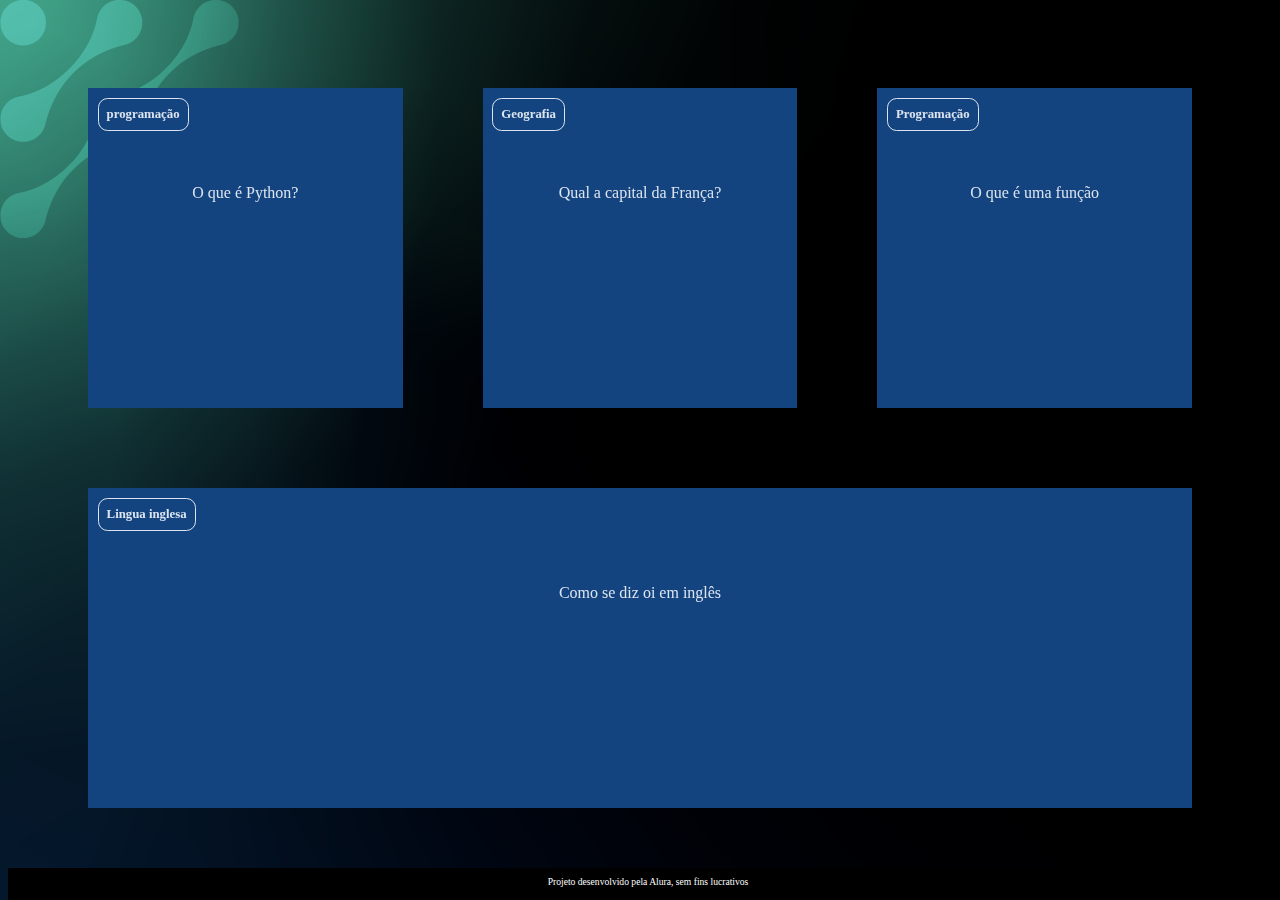
<file: Index.html>
<!DOCTYPE html>
<html lang="pt-br">
<head>
    <meta charset="UTF-8">
    <meta name="viewport" content="width=device-width, initial-scale=1.0">
    <link rel="stylesheet" href="assets/style.css">
    <title>Flashcard</title>
</head>
<body>
    <main>
        <section id="container">
            <!-- <article class="cartao">
                <div class="cartao__conteudo">
                    <h3>Programação</h3>
                    <div class="cartao__conteudo__pergunta">
                        <p>O que é JavaScript?</p>
                    </div>
                    <div class="cartao__conteudo__resposta">
                        <p>O JavaScript é uma linguagem de programação</p>
                    </div>
                    </div> 
            </article> -->
        </section>
    </main>
    <footer>
        <p>Projeto desenvolvido pela Alura, sem fins lucrativos</p>
    </footer>
    <script src="app.js"></script>
    <script src="Pergunta.js"></script>
</body>
</html>
</file>
<file: assets/style.css>
:root {
    --text-color: #DBE4EF;
    --card-front-color: #144480;
    --card-back-color: #00F4BF;
}

body {
    background: url('img/bg-desktop.webp');
    font-family: Bai Jamjuree;
}

#container {
    display: flex;
    flex-wrap: wrap;
    justify-content: space-between;
    padding: 4rem;
    gap: 3rem; 
}

.cartao {
    margin: 1rem 1rem;
    height: 20rem;
    flex-grow: 1;
    flex-basis: calc(33% - 6rem);
}

.cartao__conteudo {
    background-color: var(--card-front-color);
    text-align: center;
    /* background-color: aquamarine; */
    height: 100%;
    transform-style: preserve-3d;
    transition: transform 300ms ease-in-out;
}

.cartao__conteudo h3 {
    color: var(--text-color);
    border: 1px solid var(--text-color);
    text-align: left;
    padding: 0.5rem;
    position: absolute;
    margin: 0.6rem;
    border-radius: 0.6rem;
    font-size: 1vw;
    backface-visibility: hidden;
}

.cartao__conteudo p {
    margin-top: 1rem;
    padding: 2rem;
    margin-top: 4rem;
    font-size: 1.4ww;
}

.cartao__conteudo__pergunta p {
    color: var(--text-color);
    font-weight: 500;
}

.cartao__conteudo__resposta p {
    color: var(--card-back-color);
    font-weight: 700;
}

.cartao.active .cartao__conteudo {
    transform: rotateY(180deg);
}

.cartao__conteudo__pergunta,
.cartao__conteudo__resposta {
    backface-visibility: hidden;
    position: absolute;
    height: 100%;
    width: 100%;
    box-sizing: border-box;
}

.cartao__conteudo__resposta {
    transform: rotateY(180deg);
    background-color: rgba(0, 244, 191, 0.2);
    border: 4px solid var(--card-back-color);
}


footer {
    background-color: black;
    color: white;
    position: fixed;
    bottom: 0;
    width: 100%;
    height: 2rem;
}

footer p {
    text-align: center;
    font-size: 0.6rem;
    margin-top: 0.5rem;
}

@media (max-width: 560px) {
    
    body {
        background: url('img/bg-mobile.webp');
    }
    
    .cartao {
        flex: 1 0 calc(100% - 1rem);
    }

    .cartao__conteudo h3 {
        font-size: 3vw;
    }

    .cartao__conteudo p {
        font-size: 3.8vw;
    }
}
</file>
